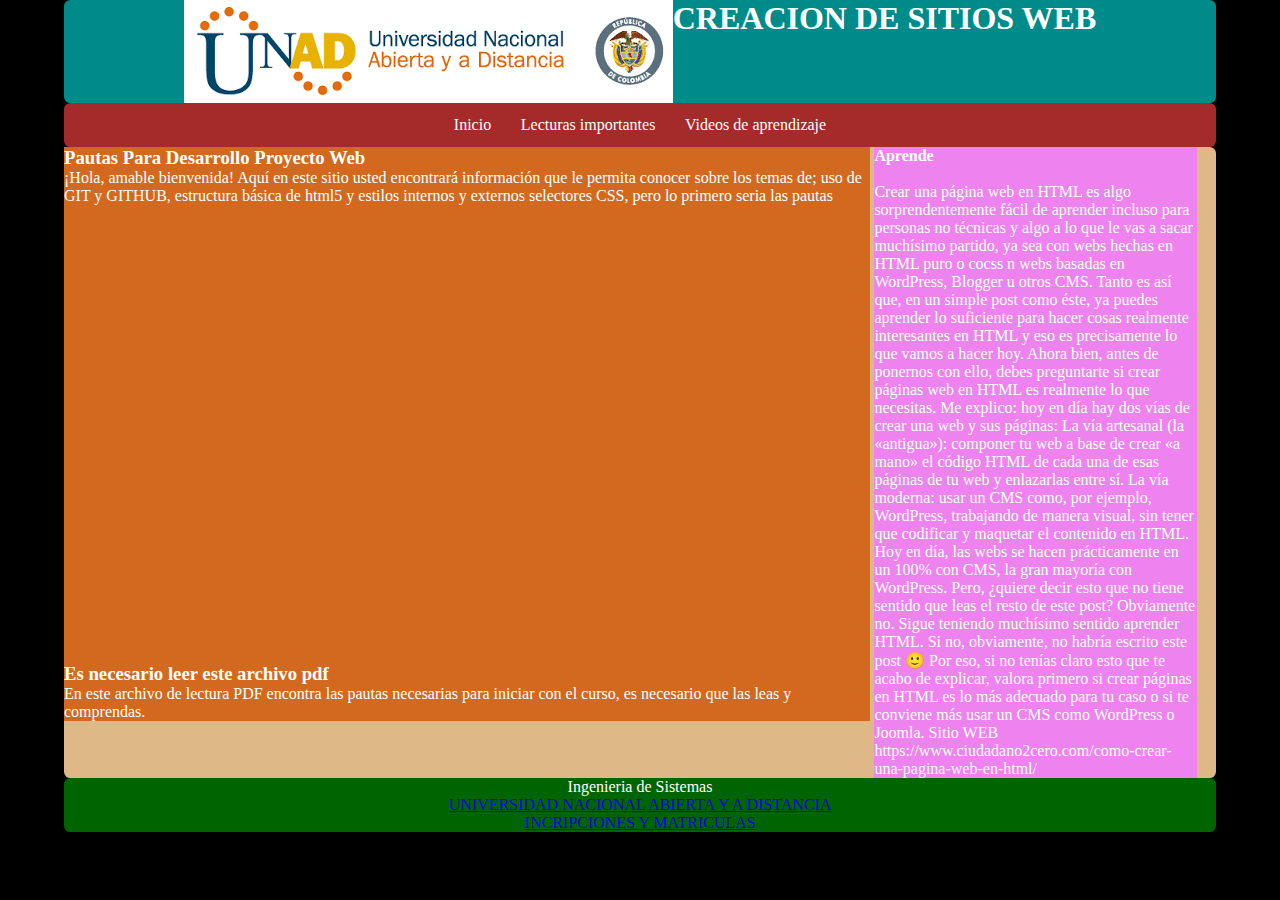
<file: pagina_2.html>
<!DOCTYPE html>
<html lang="en">
<head>
    <meta charset="UTF-8">
    <meta name="viewport" content="width=device-width, initial-scale=1.0">
    <title>Sitio OVI</title>
    <link rel="stylesheet" href="estilos.css">
</head>
<body>
    <header>
       <img  id='logo' src='UNAD_2.png'/>
        <h1> CREACION DE SITIOS WEB</h1>
    </header>
    <nav>
      <ul class="menu">
		<ul>
            <li><a href="index.html">Inicio</a></li>
            <li class="boton"><a href="#">Lecturas importantes</a>
            <div class="listaDesplegable">
                <a href="pagina_2.html">Pautas Para Desarrollo Proyecto Web</a>
                <a href="pagina_3.html">Introduccion a GitHup</a>
                <a href="pagina_4.html">Instalación GIT y GITHUB en Windows</a>
				
            </div>
            </li>
            <li class="boton"><a href="pagina_5.html">Videos de aprendizaje</a>
                <div class="listaDesplegable">
                    <a href="pagina_6.html">Fundamentos de Diseño Web Profesional</a>
                    <a href="pagina_7.html">Introducción a GIT</a>
					 <a href="pagina_8.html">GIT Instalación y Operaciones Básicas</a>
					  <a href="pagina_9.html">Trabajando con GITHUB PAGES</a>
					   <a href="pagina_10.html">AUTORES</a>
                </div>
                </li>
        </ul>
    </nav>
    <section class="contenedor">
        <section class="central">
            <article>
                <h3> Pautas Para Desarrollo Proyecto Web</h3>
                <p> 
				¡Hola, amable bienvenida!

Aquí en este sitio usted encontrará información
 que le permita conocer sobre los temas de; uso de GIT y GITHUB,
 estructura básica de html5 y estilos internos y externos selectores CSS, pero lo primero 
 seria las pautas
 <br>
 <br>
 <br>
 <br>
							
                    </p>
                    <iframe src="PDF/guia2.pdf" frameborder="0" width="100%" height="400"></iframe>
            </article>
            <article>
                <h3>Es necesario leer este archivo pdf</h3>
                <p> En este archivo de lectura PDF encontra las pautas necesarias para
				iniciar con el curso, es necesario que las leas y comprendas.
                    </p>
            </article>

        </section>
        <aside>
            <h4> Aprende </h4>
			<br>
            <p> 
			Crear una página web en HTML es algo sorprendentemente fácil de aprender incluso para personas no técnicas y algo a lo que le vas a sacar muchísimo partido, ya sea con webs hechas en HTML puro o cocss n webs basadas en WordPress, Blogger u otros CMS.
			
			Tanto es así que, en un simple post como éste, ya puedes aprender lo suficiente para hacer cosas realmente interesantes en HTML y eso es precisamente lo que vamos a hacer hoy.

Ahora bien, antes de ponernos con ello, debes preguntarte si crear páginas web en HTML es realmente lo que necesitas.

Me explico: hoy en día hay dos vías de crear una web y sus páginas:

La vía artesanal (la «antigua»): componer tu web a base de crear «a mano» el código HTML de cada una de esas páginas de tu web y enlazarlas entre sí.
La vía moderna: usar un CMS como, por ejemplo, WordPress, trabajando de manera visual, sin tener que codificar y maquetar el contenido en HTML.
Hoy en día, las webs se hacen prácticamente en un 100% con CMS, la gran mayoría con WordPress.

Pero, ¿quiere decir esto que no tiene sentido que leas el resto de este post?

Obviamente no. Sigue teniendo muchísimo sentido aprender HTML. Si no, obviamente, no habría escrito este post 🙂

Por eso, si no tenías claro esto que te acabo de explicar, valora primero si crear páginas en HTML es lo más adecuado para tu caso o si te conviene más usar un CMS como WordPress o Joomla.
Sitio WEB https://www.ciudadano2cero.com/como-crear-una-pagina-web-en-html/

			
			
			</p>

        </aside>

    </section>
    
        <footer>
      <div class="container">
        <p class="text-muted">Ingenieria de Sistemas</p>
		
		<div class="footer navbar-fixed-bottom">
		
  <a href="https://www.unad.edu.co/" accesskey="h">UNIVERSIDAD NACIONAL ABIERTA Y A DISTANCIA</a><br>
<a href="https://estudios.unad.edu.co/inscripciones-y-matriculas" accesskey="c">INCRIPCIONES Y MATRICULAS</a>
  </div>
      </div>
    
    </footer>
</body>
</html>
</file>
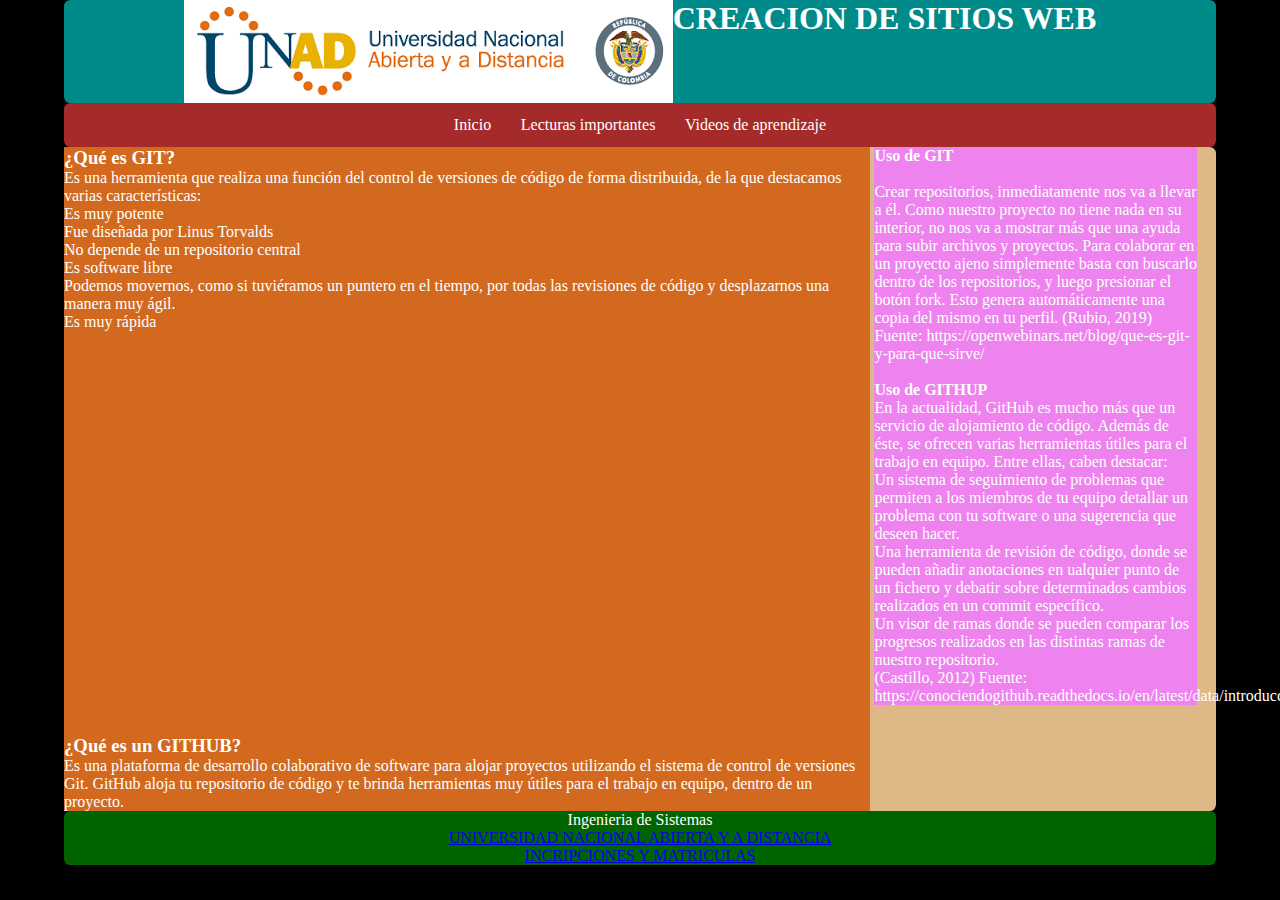
<file: pagina_3.html>
<!DOCTYPE html>
<html lang="en">
<head>
    <meta charset="UTF-8">
    <meta name="viewport" content="width=device-width, initial-scale=1.0">
    <title>Sitio OVI</title>
    <link rel="stylesheet" href="estilos.css">
</head>
<body>
    <header>
        <img  id='logo' src='UNAD_2.png'/>
        <h1> CREACION DE SITIOS WEB</h1>
    </header>
    <nav>
       <ul class="menu">
		<ul>
            <li><a href="index.html">Inicio</a></li>
            <li class="boton"><a href="#">Lecturas importantes</a>
            <div class="listaDesplegable">
                <a href="pagina_2.html">Pautas Para Desarrollo Proyecto Web</a>
                <a href="pagina_3.html">Introduccion a GitHup</a>
                <a href="pagina_4.html">Instalación GIT y GITHUB en Windows</a>
				
            </div>
            </li>
            <li class="boton"><a href="pagina_5.html">Videos de aprendizaje</a>
                <div class="listaDesplegable">
                    <a href="pagina_6.html">Fundamentos de Diseño Web Profesional</a>
                    <a href="pagina_7.html">Introducción a GIT</a>
					 <a href="pagina_8.html">GIT Instalación y Operaciones Básicas</a>
					  <a href="pagina_9.html">Trabajando con GITHUB PAGES</a>
					   <a href="pagina_10.html">AUTORES</a>
                </div>
                </li>
        </ul>
    </nav>
    <section class="contenedor">
        <section class="central">
            <article>
                <h3> ¿Qué es GIT?</h3>
                <p> 
				Es una herramienta que realiza una función del control de versiones de código de forma distribuida, de la que destacamos varias características:

<p>Es muy potente</p>
<p>Fue diseñada por Linus Torvalds</p>
<p>No depende de un repositorio central</p>
<p>	Es software libre</p>
<p>Podemos movernos, como si tuviéramos un puntero en el tiempo, por todas las revisiones de código y desplazarnos una manera muy ágil.</p>
<p>Es muy rápida</p>

				
				
                    </p>
                    <iframe src="PDF/guia3.pdf" frameborder="0" width="100%" height="400"></iframe>
            </article>
            <article>
                <h3>¿Qué es un GITHUB?</h3>
                <p> Es una plataforma de desarrollo 
				colaborativo de software para alojar 
				proyectos utilizando el sistema de control de versiones Git.
				GitHub aloja tu repositorio de código y te brinda herramientas 
				muy útiles para el trabajo en equipo, dentro de un proyecto.
                    </p>
            </article>

        </section>
        <aside>
            <h4> Uso de GIT</h4>
            <p> 
			<BR>
			Crear repositorios, inmediatamente nos va a llevar a él. 
			Como nuestro proyecto no tiene nada en su interior, no nos va 
			a mostrar más que una ayuda para subir archivos y proyectos.
			Para colaborar en un proyecto ajeno simplemente basta con buscarlo
			dentro de los repositorios, y luego presionar el botón fork. 
			Esto genera automáticamente una copia del mismo en tu perfil.
               (Rubio, 2019)
      Fuente: https://openwebinars.net/blog/que-es-git-y-para-que-sirve/
								
			</p>
			<BR>
			<h4> Uso de GITHUP</h4>
            <p> 
			En la actualidad, GitHub es mucho más que un servicio de alojamiento de código. Además de éste, se ofrecen varias herramientas útiles para el trabajo en equipo. Entre ellas, caben destacar:

<P>Un sistema de seguimiento de problemas que permiten a los miembros de tu 
equipo detallar un problema con tu software o una sugerencia que deseen hacer.</P>
<P>Una herramienta de revisión de código, donde se pueden añadir anotaciones en 
ualquier punto de un fichero y debatir sobre determinados
 cambios realizados en un commit específico.<P>
<P>Un visor de ramas donde se pueden comparar los progresos
 realizados en las distintas ramas de nuestro repositorio.<P>

(Castillo, 2012)
Fuente: https://conociendogithub.readthedocs.io/en/latest/data/introduccion/

			
			
			</p>
        </aside>

    </section>
   <footer>
      <div class="container">
        <p class="text-muted">Ingenieria de Sistemas</p>
		
		<div class="footer navbar-fixed-bottom">
		
  <a href="https://www.unad.edu.co/" accesskey="h">UNIVERSIDAD NACIONAL ABIERTA Y A DISTANCIA</a><br>
<a href="https://estudios.unad.edu.co/inscripciones-y-matriculas" accesskey="c">INCRIPCIONES Y MATRICULAS</a>
  </div>
      </div>
    </footer>
</body>
</html>
</file>
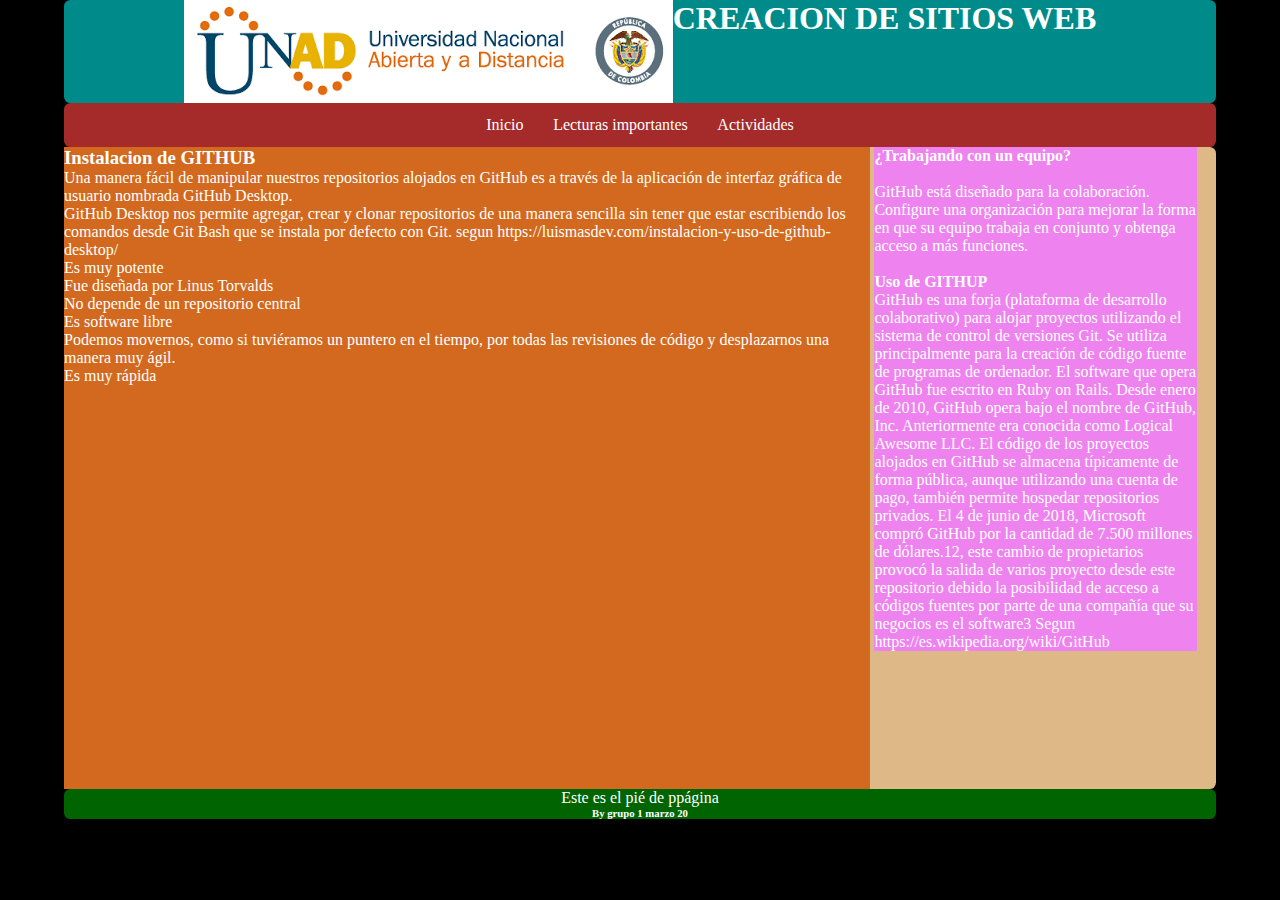
<file: pagina_4.html>
<!DOCTYPE html>
<html lang="en">
<head>
    <meta charset="UTF-8">
    <meta name="viewport" content="width=device-width, initial-scale=1.0">
    <title>Sitio OVI</title>
    <link rel="stylesheet" href="estilos.css">
</head>
<body>
    <header>
        <img  id='logo' src='UNAD_2.png'/>
        <h1> CREACION DE SITIOS WEB</h1>
    </header>
    <nav>
       <ul class="menu">
		<ul>
            <li><a href="index.html">Inicio</a></li>
            <li class="boton"><a href="#">Lecturas importantes</a>
            <div class="listaDesplegable">
                <a href="pagina_2.html">Pautas Para Desarrollo Proyecto Web</a>
                <a href="pagina_3.html">Introduccion a GitHup</a>
                <a href="pagina_4.html">Instalación GIT y GITHUB en Windows</a>
            </div>
            </li>
            <li class="boton"><a href="#">Actividades</a>
                <div class="listaDesplegable">
                    <a href="pagina2.html">Opc 1</a>
                    <a href="#">Act 2</a>
					
                </div>
                </li>
        </ul>
    </nav>
    <section class="contenedor">
        <section class="central">
            <article>
                <h3> Instalacion de GITHUB</h3>
                <p> 
				Una manera fácil de manipular nuestros repositorios alojados en
				GitHub es a través de la aplicación de interfaz gráfica de usuario
				nombrada GitHub Desktop.</p>
<p>
GitHub Desktop nos permite agregar, 
crear y clonar repositorios de una manera sencilla sin 
tener que estar escribiendo los comandos desde Git Bash que se 
instala por defecto con Git. segun https://luismasdev.com/instalacion-y-uso-de-github-desktop/
</p>

<p>Es muy potente</p>
<p>Fue diseñada por Linus Torvalds</p>
<p>No depende de un repositorio central</p>
<p>	Es software libre</p>
<p>Podemos movernos, como si tuviéramos un puntero en el tiempo, por todas las revisiones de código y desplazarnos una manera muy ágil.</p>
<p>Es muy rápida</p>

				
				
                    </p>
                    <iframe src="PDF/guia1.pdf" frameborder="0" width="100%" height="400"></iframe>
            </article>
            

        </section>
        <aside>
            <h4> ¿Trabajando con un equipo?</h4>
            <p> 
			<BR>
			GitHub está diseñado para la colaboración. 
			Configure una organización para mejorar la forma en que su
			equipo trabaja en conjunto y obtenga acceso a más funciones.
			</p>
			<BR>
			<h4> Uso de GITHUP</h4>
            <p> 
			GitHub es una forja (plataforma de desarrollo colaborativo) para alojar proyectos utilizando el sistema de control de versiones Git. Se utiliza principalmente para la creación de código fuente de programas de ordenador. El software que opera GitHub fue escrito en Ruby on Rails. Desde enero de 2010, GitHub opera bajo el nombre de GitHub, Inc. Anteriormente era conocida como Logical Awesome LLC. El código de los proyectos alojados en GitHub se almacena típicamente de forma pública, aunque utilizando una cuenta de pago, también permite hospedar repositorios privados.

El 4 de junio de 2018, Microsoft compró GitHub por la cantidad de 7.500 millones
 de dólares.1​2​, este cambio de propietarios provocó la salida de varios proyecto
 desde este repositorio debido la posibilidad de acceso a códigos 
 fuentes por parte de una compañía que su negocios es el software3	
 Segun https://es.wikipedia.org/wiki/GitHub
			</p>
        </aside>

    </section>
    <footer>
        <p> Este es el pié de ppágina</p>
        <h6> By grupo 1 marzo 20  </h6>
    </footer>
</body>
</html>
</file>
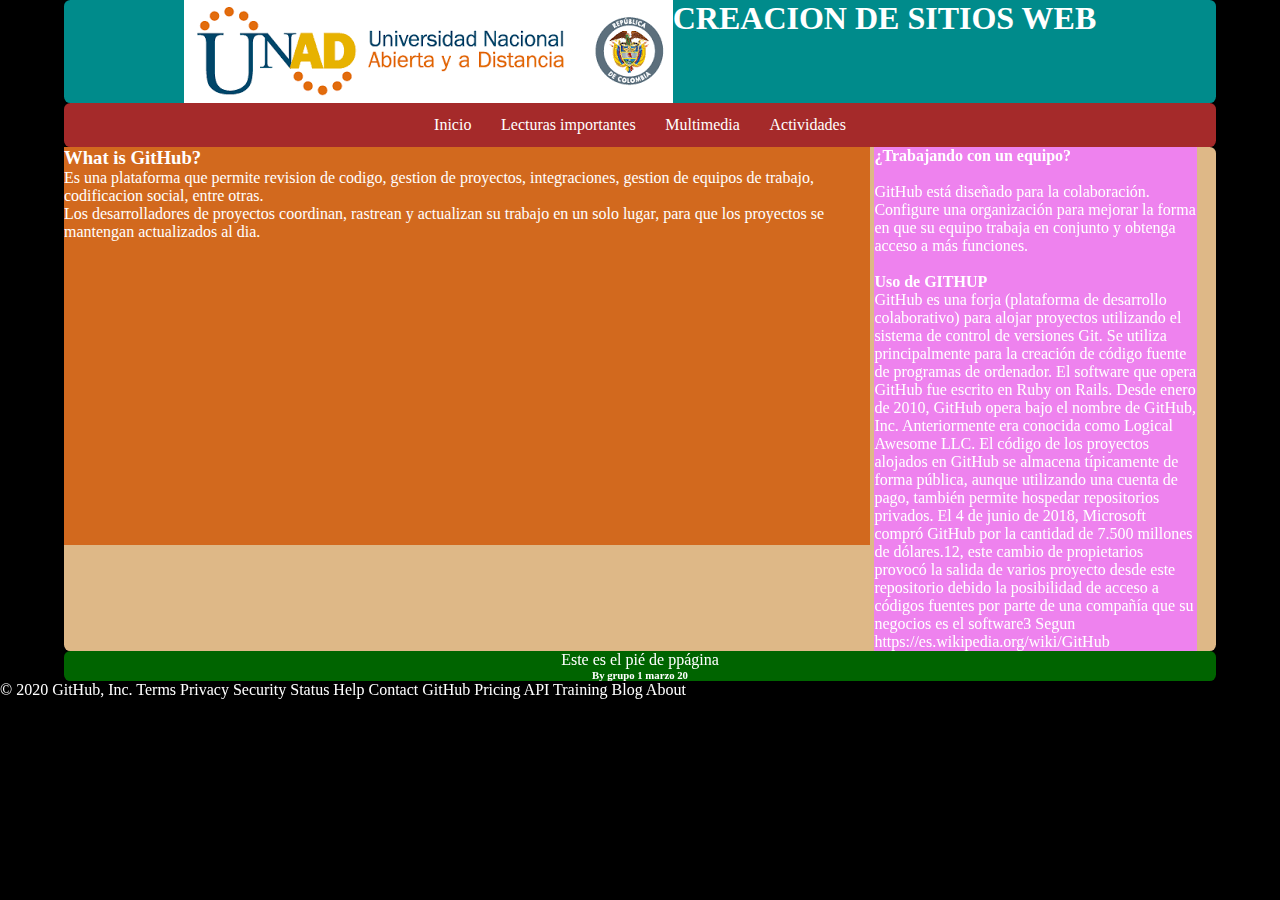
<file: Pagina_5.html>
<!DOCTYPE html>
<html lang="en">
<head>
    <meta charset="UTF-8">
    <meta name="viewport" content="width=device-width, initial-scale=1.0">
    <title>Sitio OVI</title>
    <link rel="stylesheet" href="estilos.css">
</head>
<body>
    <header>
        <img  id='logo' src='UNAD_2.png'/>
        <h1> CREACION DE SITIOS WEB</h1>
    </header>
    <nav>
       <ul class="menu">
		<ul>
            <li><a href="index.html">Inicio</a></li>
            <li class="boton"><a href="#">Lecturas importantes</a>
            <div class="listaDesplegable">
                <a href="pagina_2.html">Pautas Para Desarrollo Proyecto Web</a>
                <a href="pagina_3.html">Introduccion a GitHup</a>
                <a href="pagina_4.html">Instalación GIT y GITHUB en Windows</a>
            </div>
            </li>
            <li class="boton"><a href="#">Multimedia</a>
                <div class="listaDesplegable">
                    <a href="pagina_5.html">Opc 1</a>
                    <a href="pagina_6.html">Act 2</a>					
                </div>
                </li>
            <li class="boton"><a href="#">Actividades</a>
                <div class="listaDesplegable">
                    <a href="pagina_7.html">Opc 1</a>
                    <a href="pagina_8.html">Act 2</a>				
                </div>
                </li>
        </ul>
    </nav>
    <section class="contenedor">
        <section class="central">
            <article>
                <h3> What is GitHub?</h3>
                <p> 
				Es una plataforma que permite revision de codigo, gestion de proyectos, integraciones, 
        gestion de equipos de trabajo, codificacion social, entre otras.</p>
<p>
Los desarrolladores de proyectos coordinan, rastrean y actualizan su trabajo en un solo lugar, 
para que los proyectos se mantengan actualizados al dia.
</p>			
				
                    </p>
                    <iframe src="https://youtu.be/w3jLJU7DT5E" frameborder="0" width="100%" height="300"></iframe>
            </article>
            

        </section>
        <aside>
            <h4> ¿Trabajando con un equipo?</h4>
            <p> 
			<BR>
			GitHub está diseñado para la colaboración. 
			Configure una organización para mejorar la forma en que su
			equipo trabaja en conjunto y obtenga acceso a más funciones.
			</p>
			<BR>
			<h4> Uso de GITHUP</h4>
            <p> 
			GitHub es una forja (plataforma de desarrollo colaborativo) para alojar proyectos utilizando el sistema de control de versiones Git. Se utiliza principalmente para la creación de código fuente de programas de ordenador. El software que opera GitHub fue escrito en Ruby on Rails. Desde enero de 2010, GitHub opera bajo el nombre de GitHub, Inc. Anteriormente era conocida como Logical Awesome LLC. El código de los proyectos alojados en GitHub se almacena típicamente de forma pública, aunque utilizando una cuenta de pago, también permite hospedar repositorios privados.

El 4 de junio de 2018, Microsoft compró GitHub por la cantidad de 7.500 millones
 de dólares.1​2​, este cambio de propietarios provocó la salida de varios proyecto
 desde este repositorio debido la posibilidad de acceso a códigos 
 fuentes por parte de una compañía que su negocios es el software3	
 Segun https://es.wikipedia.org/wiki/GitHub
			</p>
        </aside>

    </section>
    <footer>
        <p> Este es el pié de ppágina</p>
        <h6> By grupo 1 marzo 20  </h6>
    </footer>
</body>
</html>
© 2020 GitHub, Inc.
Terms
Privacy
Security
Status
Help
Contact GitHub
Pricing
API
Training
Blog
About
</file>
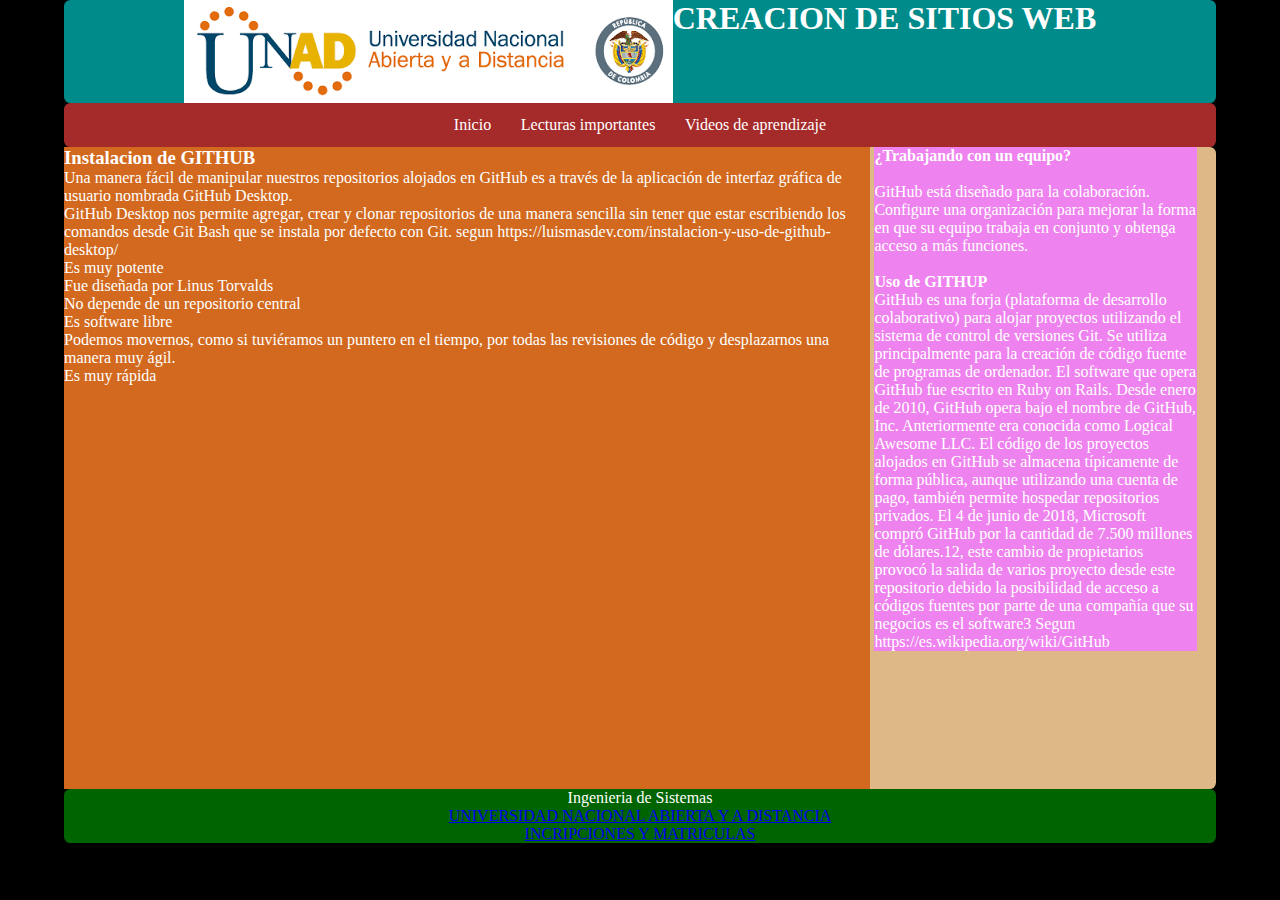
<file: pagina_5.html>
<!DOCTYPE html>
<html lang="en">
<head>
    <meta charset="UTF-8">
    <meta name="viewport" content="width=device-width, initial-scale=1.0">
    <title>Sitio OVI</title>
    <link rel="stylesheet" href="estilos.css">
</head>
<body>
    <header>
        <img  id='logo' src='UNAD_2.png'/>
        <h1> CREACION DE SITIOS WEB</h1>
    </header>
    <nav>
      <ul class="menu">
		<ul>
            <li><a href="index.html">Inicio</a></li>
            <li class="boton"><a href="#">Lecturas importantes</a>
            <div class="listaDesplegable">
                <a href="pagina_2.html">Pautas Para Desarrollo Proyecto Web</a>
                <a href="pagina_3.html">Introduccion a GitHup</a>
                <a href="pagina_4.html">Instalación GIT y GITHUB en Windows</a>
				
            </div>
            </li>
            <li class="boton"><a href="pagina_5.html">Videos de aprendizaje</a>
                <div class="listaDesplegable">
                    <a href="pagina_6.html">Fundamentos de Diseño Web Profesional</a>
                    <a href="pagina_7.html">Introducción a GIT</a>
					 <a href="pagina_8.html">GIT Instalación y Operaciones Básicas</a>
					  <a href="pagina_9.html">Trabajando con GITHUB PAGES</a>
					   <a href="pagina_10.html">AUTORES</a>
                </div>
                </li>
        </ul>
    </nav>
    <section class="contenedor">
        <section class="central">
            <article>
                <h3> Instalacion de GITHUB</h3>
                <p> 
				Una manera fácil de manipular nuestros repositorios alojados en
				GitHub es a través de la aplicación de interfaz gráfica de usuario
				nombrada GitHub Desktop.</p>
<p>
GitHub Desktop nos permite agregar, 
crear y clonar repositorios de una manera sencilla sin 
tener que estar escribiendo los comandos desde Git Bash que se 
instala por defecto con Git. segun https://luismasdev.com/instalacion-y-uso-de-github-desktop/
</p>

<p>Es muy potente</p>
<p>Fue diseñada por Linus Torvalds</p>
<p>No depende de un repositorio central</p>
<p>	Es software libre</p>
<p>Podemos movernos, como si tuviéramos un puntero en el tiempo, por todas las revisiones de código y desplazarnos una manera muy ágil.</p>
<p>Es muy rápida</p>

				
				
                    </p>
                    <iframe src="PDF/guia1.pdf" frameborder="0" width="100%" height="400"></iframe>
            </article>
            

        </section>
        <aside>
            <h4> ¿Trabajando con un equipo?</h4>
            <p> 
			<BR>
			GitHub está diseñado para la colaboración. 
			Configure una organización para mejorar la forma en que su
			equipo trabaja en conjunto y obtenga acceso a más funciones.
			</p>
			<BR>
			<h4> Uso de GITHUP</h4>
            <p> 
			GitHub es una forja (plataforma de desarrollo colaborativo) para alojar proyectos utilizando el sistema de control de versiones Git. Se utiliza principalmente para la creación de código fuente de programas de ordenador. El software que opera GitHub fue escrito en Ruby on Rails. Desde enero de 2010, GitHub opera bajo el nombre de GitHub, Inc. Anteriormente era conocida como Logical Awesome LLC. El código de los proyectos alojados en GitHub se almacena típicamente de forma pública, aunque utilizando una cuenta de pago, también permite hospedar repositorios privados.

El 4 de junio de 2018, Microsoft compró GitHub por la cantidad de 7.500 millones
 de dólares.1​2​, este cambio de propietarios provocó la salida de varios proyecto
 desde este repositorio debido la posibilidad de acceso a códigos 
 fuentes por parte de una compañía que su negocios es el software3	
 Segun https://es.wikipedia.org/wiki/GitHub
			</p>
        </aside>

    </section>
    <footer>
      <div class="container">
        <p class="text-muted">Ingenieria de Sistemas</p>
		
		<div class="footer navbar-fixed-bottom">
		
  <a href="https://www.unad.edu.co/" accesskey="h">UNIVERSIDAD NACIONAL ABIERTA Y A DISTANCIA</a><br>
<a href="https://estudios.unad.edu.co/inscripciones-y-matriculas" accesskey="c">INCRIPCIONES Y MATRICULAS</a>
  </div>
      </div>
    </footer>
</body>
</html>
</file>
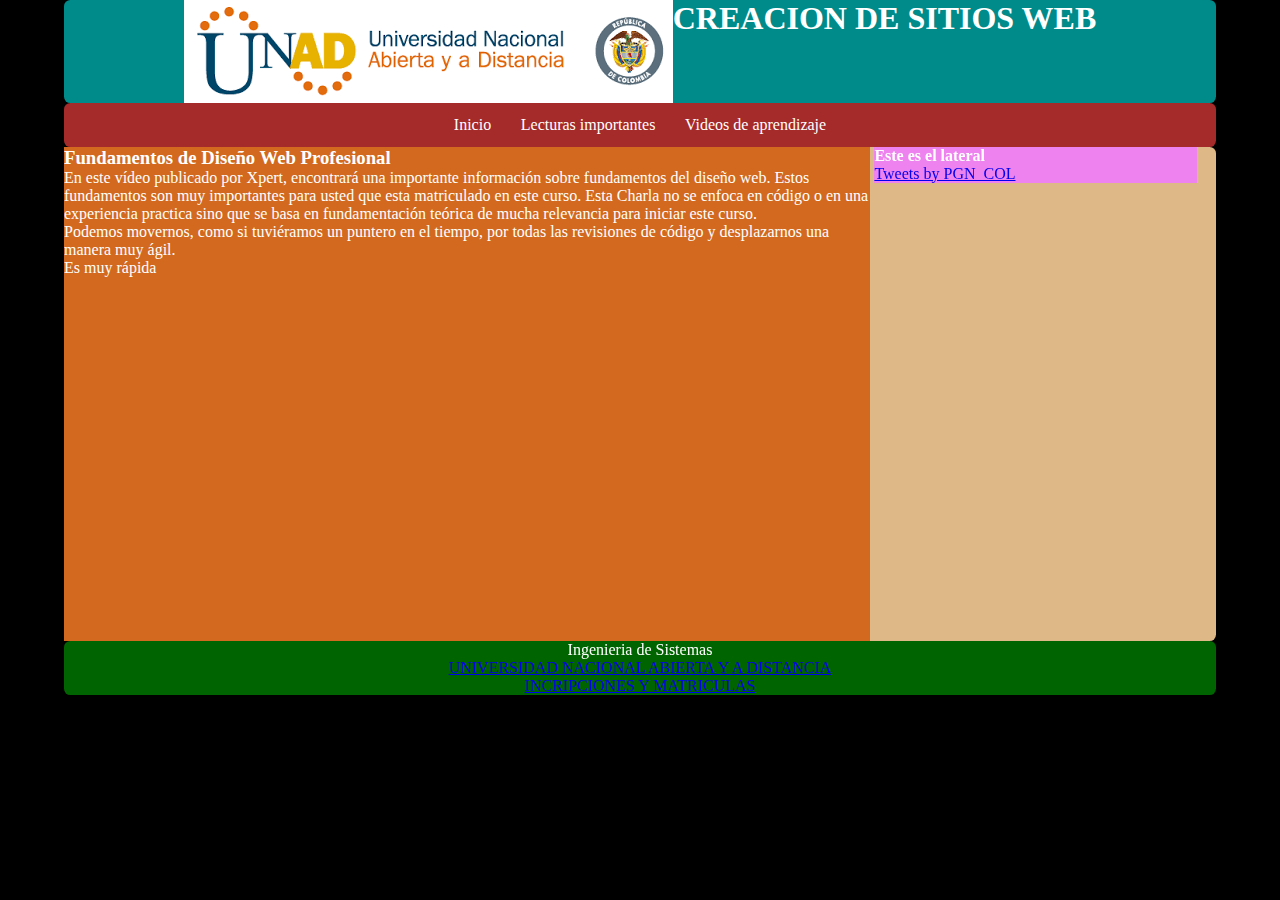
<file: pagina_6.html>
<!DOCTYPE html>
<html lang="en">
<head>
    <meta charset="UTF-8">
    <meta name="viewport" content="width=device-width, initial-scale=1.0">
    <title>Sitio OVI</title>
    <link rel="stylesheet" href="estilos.css">
</head>
<body>
    <header>
        <img  id='logo' src='UNAD_2.png'/>
        <h1> CREACION DE SITIOS WEB</h1>
    </header>
    <nav>
      <ul class="menu">
		<ul>
            <li><a href="index.html">Inicio</a></li>
            <li class="boton"><a href="#">Lecturas importantes</a>
            <div class="listaDesplegable">
                <a href="pagina_2.html">Pautas Para Desarrollo Proyecto Web</a>
                <a href="pagina_3.html">Introduccion a GitHup</a>
                <a href="pagina_4.html">Instalación GIT y GITHUB en Windows</a>
				
            </div>
            </li>
            <li class="boton"><a href="pagina_5.html">Videos de aprendizaje</a>
                <div class="listaDesplegable">
                    <a href="pagina_6.html">Fundamentos de Diseño Web Profesional</a>
                    <a href="pagina_7.html">Introducción a GIT</a>
					 <a href="pagina_8.html">GIT Instalación y Operaciones Básicas</a>
					  <a href="pagina_9.html">Trabajando con GITHUB PAGES</a>
					   <a href="pagina_10.html">AUTORES</a>
                </div>
                </li>
        </ul>
    </nav>
    <section class="contenedor">
        <section class="central">
            <article>
                <h3> Fundamentos de Diseño Web Profesional</h3>
                <p> 
				En este vídeo publicado por Xpert, encontrará una importante 
				información sobre fundamentos del diseño web. Estos fundamentos 
				son muy importantes para usted que esta matriculado en este curso.
				Esta Charla no se enfoca en código o en una experiencia practica 
				sino que se basa en fundamentación teórica de mucha relevancia 
				para iniciar este curso. 
				
				</p>
<p>Podemos movernos, como si tuviéramos un puntero en el tiempo, por todas las revisiones de código y desplazarnos una manera muy ágil.</p>
<p>Es muy rápida</p>

				
				
                    </p>
					
		

		  </article>
		
	<div>				

   
   <iframe width="640" height="360" src="https://www.youtube.com/embed/CCT_S5y8yb8" frameborder="0" allow="accelerometer; autoplay; encrypted-media; gyroscope; picture-in-picture" allowfullscreen></iframe>


     	</div>              <!-- <iframe src="PDF/guia1.pdf" frameborder="0" width="100%" height="400"></iframe>
          -->

            

        </section>
        <aside>
            <h4> Este es el lateral</h4>
            <a class="twitter-timeline" data-height="450" data-theme="dark" href="https://twitter.com/PGN_COL?ref_src=twsrc%5Etfw">Tweets by PGN_COL</a> <script async src="https://platform.twitter.com/widgets.js" charset="utf-8"></script>

        </aside>

    </section>
    <footer>
      <div class="container">
        <p class="text-muted">Ingenieria de Sistemas</p>
		
		<div class="footer navbar-fixed-bottom">
		
  <a href="https://www.unad.edu.co/" accesskey="h">UNIVERSIDAD NACIONAL ABIERTA Y A DISTANCIA</a><br>
<a href="https://estudios.unad.edu.co/inscripciones-y-matriculas" accesskey="c">INCRIPCIONES Y MATRICULAS</a>
  </div>
      </div>
    </footer>
</body>
</html>
</file>
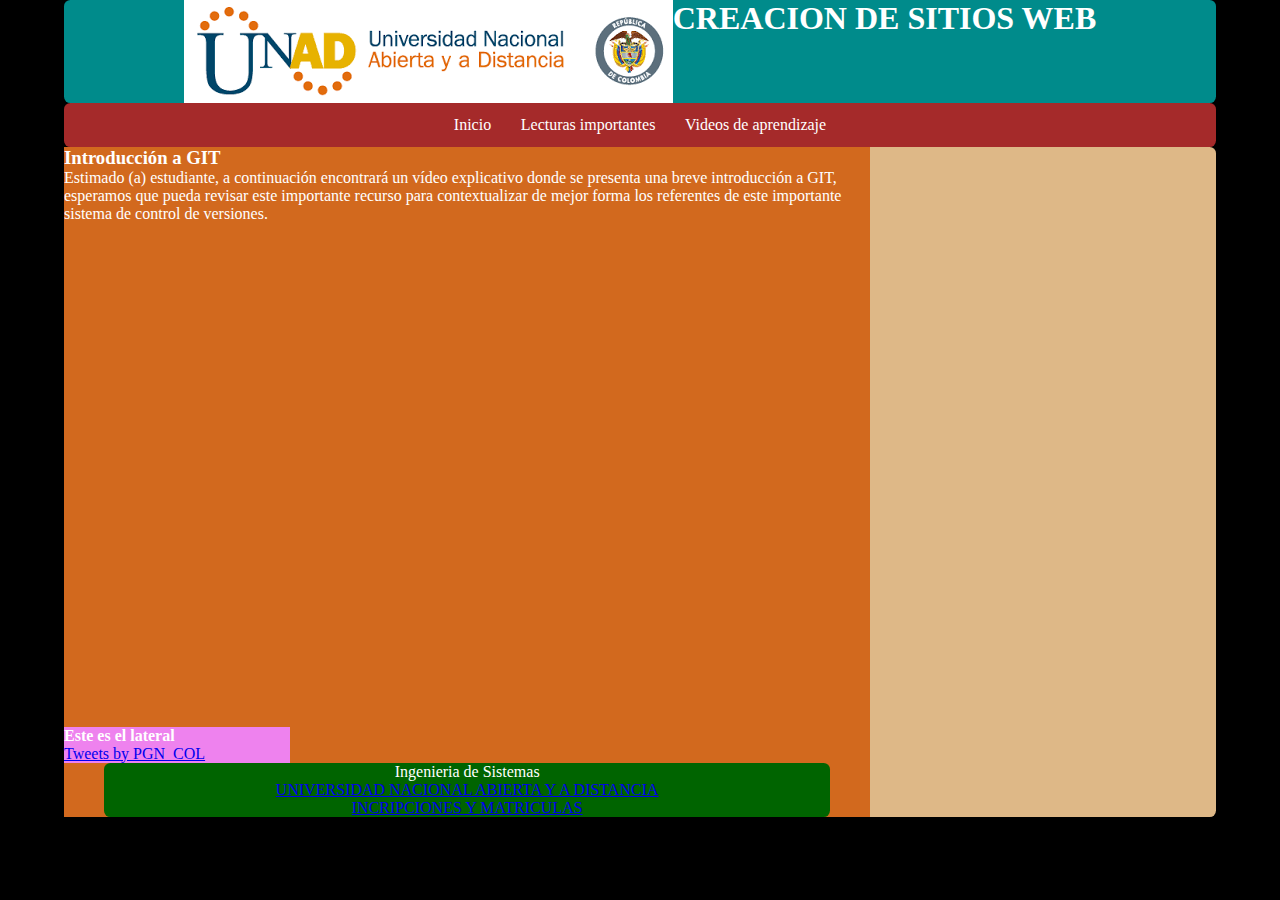
<file: pagina_7.html>
<!DOCTYPE html>
<html lang="en">
<head>
    <meta charset="UTF-8">
    <meta name="viewport" content="width=device-width, initial-scale=1.0">
    <title>Sitio OVI</title>
    <link rel="stylesheet" href="estilos.css">
</head>
<body>
    <header>
        <img  id='logo' src='UNAD_2.png'/>
        <h1> CREACION DE SITIOS WEB</h1>
    </header>
    <nav>
      <ul class="menu">
		<ul>
            <li><a href="index.html">Inicio</a></li>
            <li class="boton"><a href="#">Lecturas importantes</a>
            <div class="listaDesplegable">
                <a href="pagina_2.html">Pautas Para Desarrollo Proyecto Web</a>
                <a href="pagina_3.html">Introduccion a GitHup</a>
                <a href="pagina_4.html">Instalación GIT y GITHUB en Windows</a>
				
            </div>
            </li>
            <li class="boton"><a href="pagina_7.html">Videos de aprendizaje</a>
                <div class="listaDesplegable">
                    <a href="pagina_6.html">Fundamentos de Diseño Web Profesional</a>
                    <a href="pagina_7.html">Introducción a GIT</a>
					 <a href="pagina_8.html">GIT Instalación y Operaciones Básicas</a>
					  <a href="pagina_9.html">Trabajando con GITHUB PAGES</a>
					   <a href="pagina_10.html">AUTORES</a>
                </div>
                </li>
        </ul>
    </nav>
    <section class="contenedor">
        <section class="central">
            <article>
                <h3> Introducción a GIT</h3>
                <p> 
				Estimado (a) estudiante, a continuación encontrará un vídeo explicativo donde se presenta una breve introducción a GIT, esperamos que pueda revisar este importante recurso para contextualizar de mejor forma los referentes de este importante sistema de control de versiones. 
				</p>
</article>
			<div class="container">	
			
                   <iframe width="700" height="500" src="https://www.youtube.com/embed/w98PuW0XSVs" frameborder="0" allow="accelerometer; autoplay; encrypted-media; gyroscope; picture-in-picture" allowfullscreen></iframe>
			
			<aside>
            <h4> Este es el lateral</h4>
            <a class="twitter-timeline" data-height="450" data-theme="dark" href="https://twitter.com/PGN_COL?ref_src=twsrc%5Etfw">Tweets by PGN_COL</a> <script async src="https://platform.twitter.com/widgets.js" charset="utf-8"></script>

        </aside>
		</div>
    <footer>
      <div class="container">
        <p class="text-muted">Ingenieria de Sistemas</p>
		
		<div class="footer navbar-fixed-bottom">
		
  <a href="https://www.unad.edu.co/" accesskey="h">UNIVERSIDAD NACIONAL ABIERTA Y A DISTANCIA</a><br>
<a href="https://estudios.unad.edu.co/inscripciones-y-matriculas" accesskey="c">INCRIPCIONES Y MATRICULAS</a>
  </div>
      </div>
    </footer>
</body>
</html>
</file>
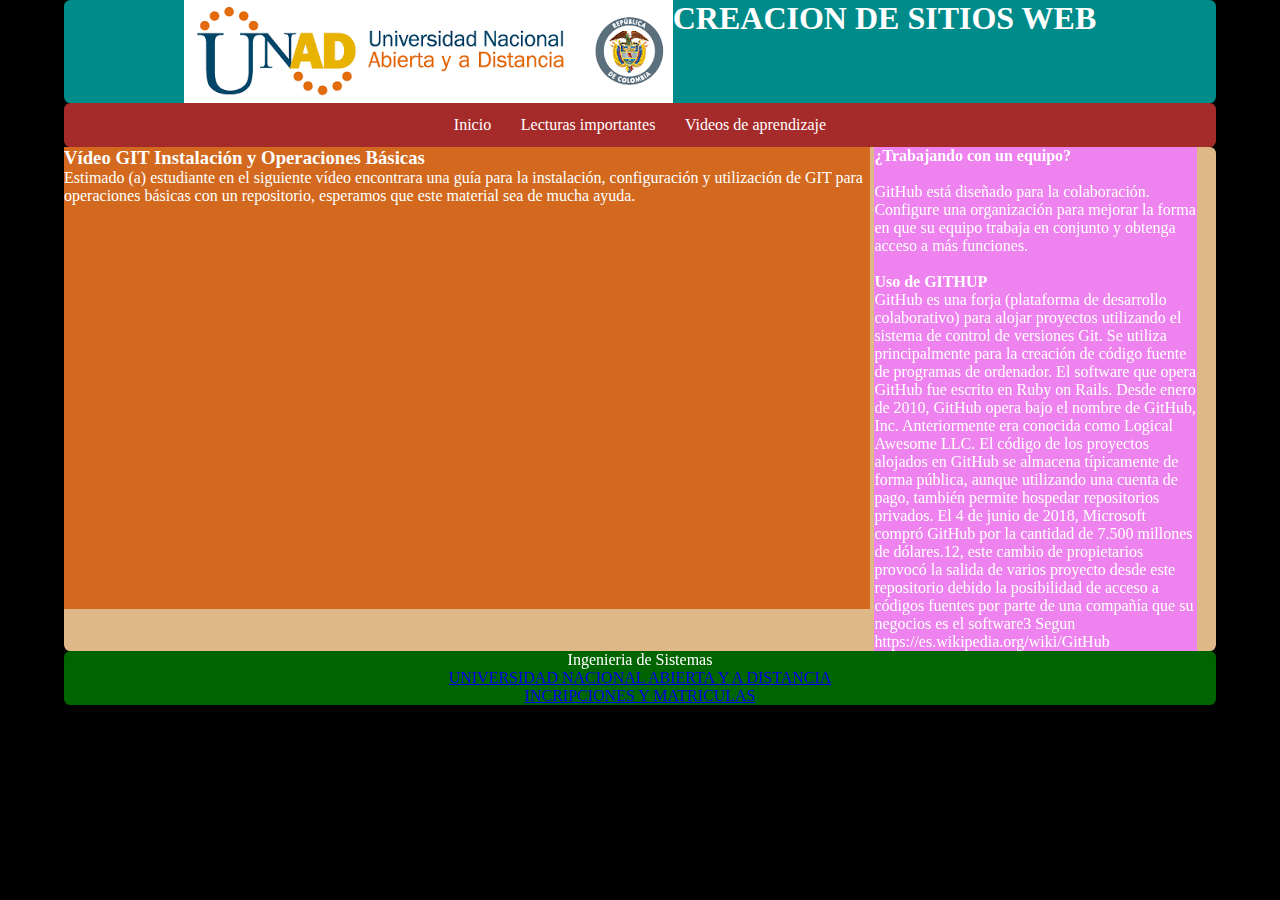
<file: pagina_8.html>
<!DOCTYPE html>
<html lang="en">
<head>
    <meta charset="UTF-8">
    <meta name="viewport" content="width=device-width, initial-scale=1.0">
    <title>Sitio OVI</title>
    <link rel="stylesheet" href="estilos.css">
</head>
<body>
    <header>
        <img  id='logo' src='UNAD_2.png'/>
        <h1> CREACION DE SITIOS WEB</h1>
    </header>
    <nav>
      <ul class="menu">
		<ul>
            <li><a href="index.html">Inicio</a></li>
            <li class="boton"><a href="#">Lecturas importantes</a>
            <div class="listaDesplegable">
                <a href="pagina_2.html">Pautas Para Desarrollo Proyecto Web</a>
                <a href="pagina_3.html">Introduccion a GitHup</a>
                <a href="pagina_4.html">Instalación GIT y GITHUB en Windows</a>
				
            </div>
            </li>
            <li class="boton"><a href="pagina_8.html">Videos de aprendizaje</a>
                <div class="listaDesplegable">
                    <a href="pagina_6.html">Fundamentos de Diseño Web Profesional</a>
                    <a href="pagina_7.html">Introducción a GIT</a>
					 <a href="pagina_8.html">GIT Instalación y Operaciones Básicas</a>
					  <a href="pagina_9.html">Trabajando con GITHUB PAGES</a>
					   <a href="pagina_10.html">AUTORES</a>
                </div>
                </li>
        </ul>
    </nav>
    <section class="contenedor">
        <section class="central">
            <article>
                <h3> Vídeo GIT Instalación y Operaciones Básicas</h3>
                <p> 
				Estimado (a) estudiante en el siguiente vídeo encontrara una guía para la instalación, configuración y utilización de GIT para operaciones básicas con un repositorio, esperamos que este material sea de mucha ayuda. </p>

				
				
                    </p>
                 <iframe width="600" height="400" src="https://www.youtube.com/embed/PPluY5K4nIg" frameborder="0" allow="accelerometer; autoplay; encrypted-media; gyroscope; picture-in-picture" allowfullscreen></iframe>
            </article>
            

        </section>
        <aside>
            <h4> ¿Trabajando con un equipo?</h4>
            <p> 
			<BR>
			GitHub está diseñado para la colaboración. 
			Configure una organización para mejorar la forma en que su
			equipo trabaja en conjunto y obtenga acceso a más funciones.
			</p>
			<BR>
			<h4> Uso de GITHUP</h4>
            <p> 
			GitHub es una forja (plataforma de desarrollo colaborativo) para alojar proyectos utilizando el sistema de control de versiones Git. Se utiliza principalmente para la creación de código fuente de programas de ordenador. El software que opera GitHub fue escrito en Ruby on Rails. Desde enero de 2010, GitHub opera bajo el nombre de GitHub, Inc. Anteriormente era conocida como Logical Awesome LLC. El código de los proyectos alojados en GitHub se almacena típicamente de forma pública, aunque utilizando una cuenta de pago, también permite hospedar repositorios privados.

El 4 de junio de 2018, Microsoft compró GitHub por la cantidad de 7.500 millones
 de dólares.1​2​, este cambio de propietarios provocó la salida de varios proyecto
 desde este repositorio debido la posibilidad de acceso a códigos 
 fuentes por parte de una compañía que su negocios es el software3	
 Segun https://es.wikipedia.org/wiki/GitHub
			</p>
        </aside>

    </section>
    <footer>
      <div class="container">
        <p class="text-muted">Ingenieria de Sistemas</p>
		
		<div class="footer navbar-fixed-bottom">
		
  <a href="https://www.unad.edu.co/" accesskey="h">UNIVERSIDAD NACIONAL ABIERTA Y A DISTANCIA</a><br>
<a href="https://estudios.unad.edu.co/inscripciones-y-matriculas" accesskey="c">INCRIPCIONES Y MATRICULAS</a>
  </div>
      </div>
    </footer>
</body>
</html>
</file>
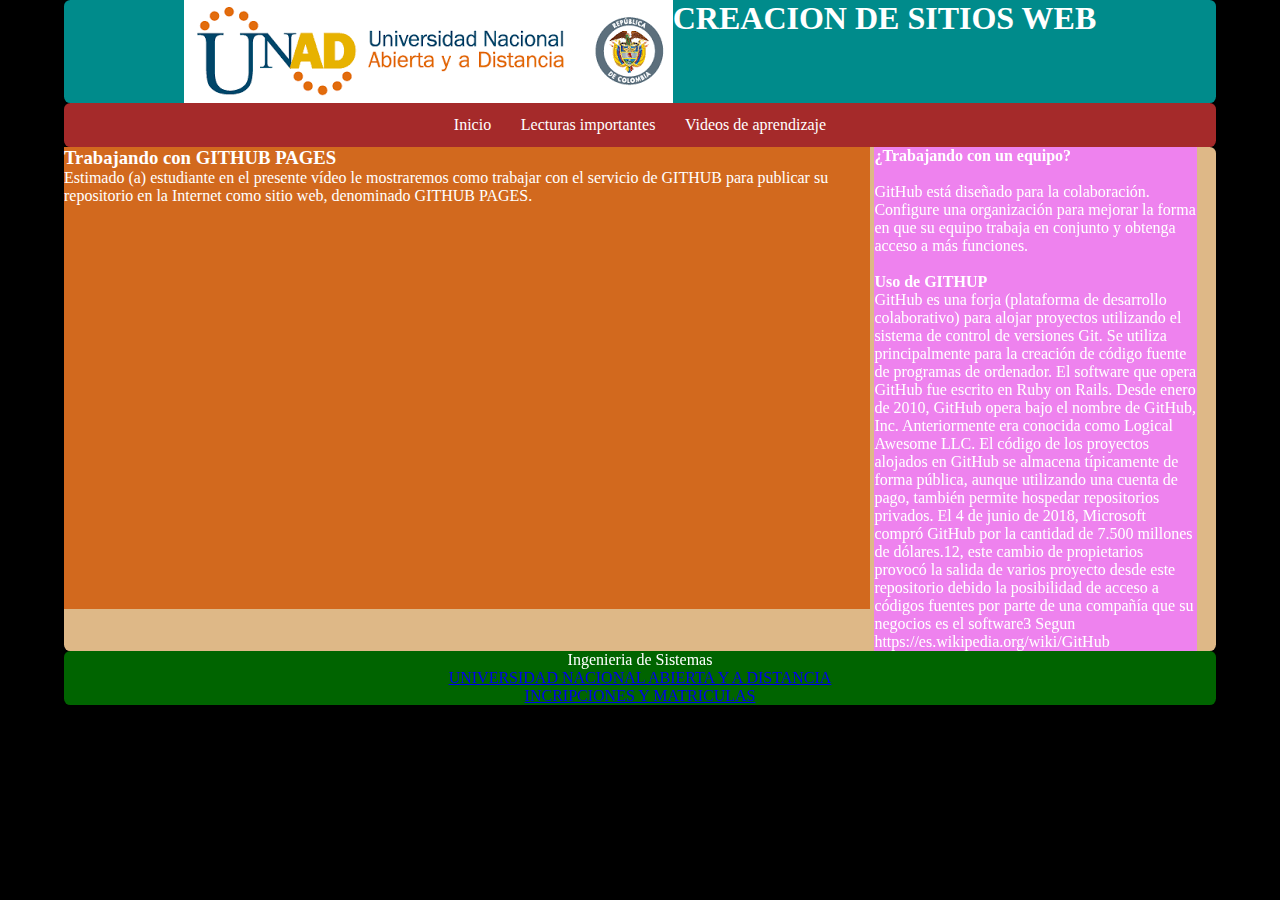
<file: pagina_9.html>
<!DOCTYPE html>
<html lang="en">
<head>
    <meta charset="UTF-8">
    <meta name="viewport" content="width=device-width, initial-scale=1.0">
    <title>Sitio OVI</title>
    <link rel="stylesheet" href="estilos.css">
</head>
<body>
    <header>
        <img  id='logo' src='UNAD_2.png'/>
        <h1> CREACION DE SITIOS WEB</h1>
    </header>
    <nav>
      <ul class="menu">
		<ul>
            <li><a href="index.html">Inicio</a></li>
            <li class="boton"><a href="#">Lecturas importantes</a>
            <div class="listaDesplegable">
                <a href="pagina_2.html">Pautas Para Desarrollo Proyecto Web</a>
                <a href="pagina_3.html">Introduccion a GitHup</a>
                <a href="pagina_4.html">Instalación GIT y GITHUB en Windows</a>
				
            </div>
            </li>
            <li class="boton"><a href="pagina_9.html">Videos de aprendizaje</a>
                <div class="listaDesplegable">
                    <a href="pagina_6.html">Fundamentos de Diseño Web Profesional</a>
                    <a href="pagina_7.html">Introducción a GIT</a>
					 <a href="pagina_8.html">GIT Instalación y Operaciones Básicas</a>
					  <a href="pagina_9.html">Trabajando con GITHUB PAGES</a>
					   <a href="pagina_10.html">AUTORES</a>
                </div>
                </li>
        </ul>
    </nav>
    <section class="contenedor">
        <section class="central">
            <article>
                <h3> Trabajando con GITHUB PAGES</h3>
                <p> 
				Estimado (a) estudiante en el presente vídeo le mostraremos como trabajar con el servicio de GITHUB para publicar su repositorio en la Internet como sitio web, denominado GITHUB PAGES.</p>

				
				
                    </p>
					<iframe width="600" height="400" src="https://www.youtube.com/embed/4pZJnvijwW8" frameborder="0" allow="accelerometer; autoplay; encrypted-media; gyroscope; picture-in-picture" allowfullscreen></iframe>
            </article>
            

        </section>
        <aside>
            <h4> ¿Trabajando con un equipo?</h4>
            <p> 
			<BR>
			GitHub está diseñado para la colaboración. 
			Configure una organización para mejorar la forma en que su
			equipo trabaja en conjunto y obtenga acceso a más funciones.
			</p>
			<BR>
			<h4> Uso de GITHUP</h4>
            <p> 
			GitHub es una forja (plataforma de desarrollo colaborativo) para alojar proyectos utilizando el sistema de control de versiones Git. Se utiliza principalmente para la creación de código fuente de programas de ordenador. El software que opera GitHub fue escrito en Ruby on Rails. Desde enero de 2010, GitHub opera bajo el nombre de GitHub, Inc. Anteriormente era conocida como Logical Awesome LLC. El código de los proyectos alojados en GitHub se almacena típicamente de forma pública, aunque utilizando una cuenta de pago, también permite hospedar repositorios privados.

El 4 de junio de 2018, Microsoft compró GitHub por la cantidad de 7.500 millones
 de dólares.1​2​, este cambio de propietarios provocó la salida de varios proyecto
 desde este repositorio debido la posibilidad de acceso a códigos 
 fuentes por parte de una compañía que su negocios es el software3	
 Segun https://es.wikipedia.org/wiki/GitHub
			</p>
        </aside>

    </section>
    <footer>
      <div class="container">
        <p class="text-muted">Ingenieria de Sistemas</p>
		
		<div class="footer navbar-fixed-bottom">
		
  <a href="https://www.unad.edu.co/" accesskey="h">UNIVERSIDAD NACIONAL ABIERTA Y A DISTANCIA</a><br>
<a href="https://estudios.unad.edu.co/inscripciones-y-matriculas" accesskey="c">INCRIPCIONES Y MATRICULAS</a>
  </div>
      </div>
    </footer>
</body>
</html>
</file>
<file: estilos.css>
*{ /* reiniciar algunos estilos del navegador*/
    margin: 0;
    padding: 0;
}
body{
    background-color: black;
    color: white;
}
nav, header, .contenedor, footer{
    max-width: 90%;
    margin: auto;
    border-radius: 0.4em;
}
nav{
    background-color: brown;
    text-align: center;
}
header{
    background-color: darkcyan;
    display: flex;
    justify-content: center;
}
.contenedor{
  background-color: burlywood;  
}
.central{
    background-color: chocolate;
    display: inline-block;
    vertical-align: top;
    width: 70%;
}
footer{
    background-color: darkgreen;
    text-align: center;
}
aside{
    background-color: violet;
    display: inline-block;
    width: 28%;
    vertical-align: top;
}
/* Menu*/
.menu li{
    display:inline-block ;
}
li a, boton{
    display: inline-block;
    color: white;
    text-align: center;
    text-decoration: none;
    padding: 0.8em;
}
.listaDesplegable{
    display: none;
    background-color: ghostwhite;
    position: absolute;

}
.listaDesplegable a{
    color: black;
    display: block;
    text-align: left;
}
.boton:hover .listaDesplegable{
    display: block;
}
li a:hover{
    background-color: red;
}
</file>
